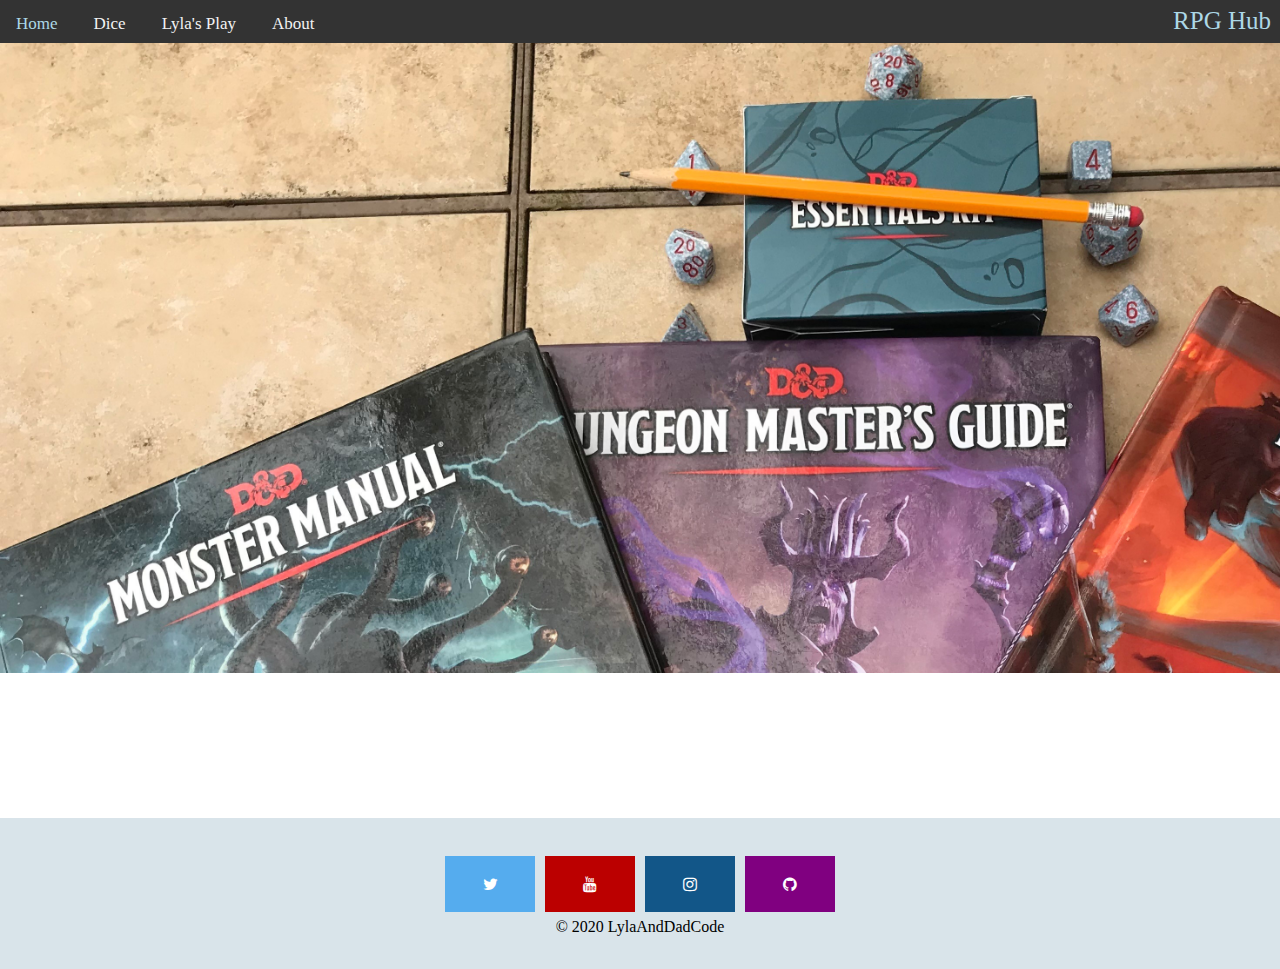
<file: index.html>
<!DOCTYPE html>
<html>
  
  <head>
    <title>RPG Hub</title>
    <meta name="viewport" content="width=device-width, user-scalable=no">
    <link rel="stylesheet" type="text/css" href="normalize.css">
    <link rel="stylesheet" type="text/css" href="style2.css">
    <link rel="stylesheet" type="text/css" href="social.css">
    <link rel="stylesheet" href="https://cdnjs.cloudflare.com/ajax/libs/font-awesome/4.7.0/css/font-awesome.min.css">
  </head>
  
  <body>
    <div class="wrap">
      <header class="main-header">
        <div class="container2">
          <div class="main-nav">
            <a href="#" class="fa fa-bars" onclick="clickHamburger()">
            </a>
            <!-- <href="javascript:void(0); class = "fa fa-bars" onclick="clickHamburger()"></a> -->
            
            <span>RPG Hub</span>
            <div id = "nav-id" class="nav">
              <div id="current-view">Home</div>
              <a href="dice.html">Dice</a>
              <a href="play.html">Lyla's Play</a>
              <a href="about.html">About</a>
              
             </div>
          </div>
        </div>
     <!-- <img src="pics/banner_orginal.jpeg" alt="Smiley face" width=100% height=100%> -->
      </header>
      <div class="container">
       <!-- <header> -->
         <!--  <h1>RPG Hub</h1> -->
         <!-- <h2>The center for all your tabletop RPG needs</h2> -->
        <!-- </header> -->
        
      </div>
    </div>
         
    <footer>
      <a href="https://twitter.com/LylaAndDadCode" class="fa fa-twitter" target="_blank"></a>
      <a href="https://www.youtube.com/channel/UCJ-56aHCBQd4Z-b6Pp9zCNQ" class="fa fa-youtube" target="_blank"></a>
      <a href="https://www.instagram.com/lylaanddadcode/" class="fa fa-instagram" target="_blank"></a>
      <a href="https://github.com/LylaAndDadCode/RPG_Hub" class="fa fa-github" target="_blank"></a>
      <br>
      
      <span class = copyright title = "We are not Lawyers">&copy; 2020 LylaAndDadCode</span>
     
    </footer>
    <script src="dice.js"></script>
  </body>
    
	
</html>
</file>
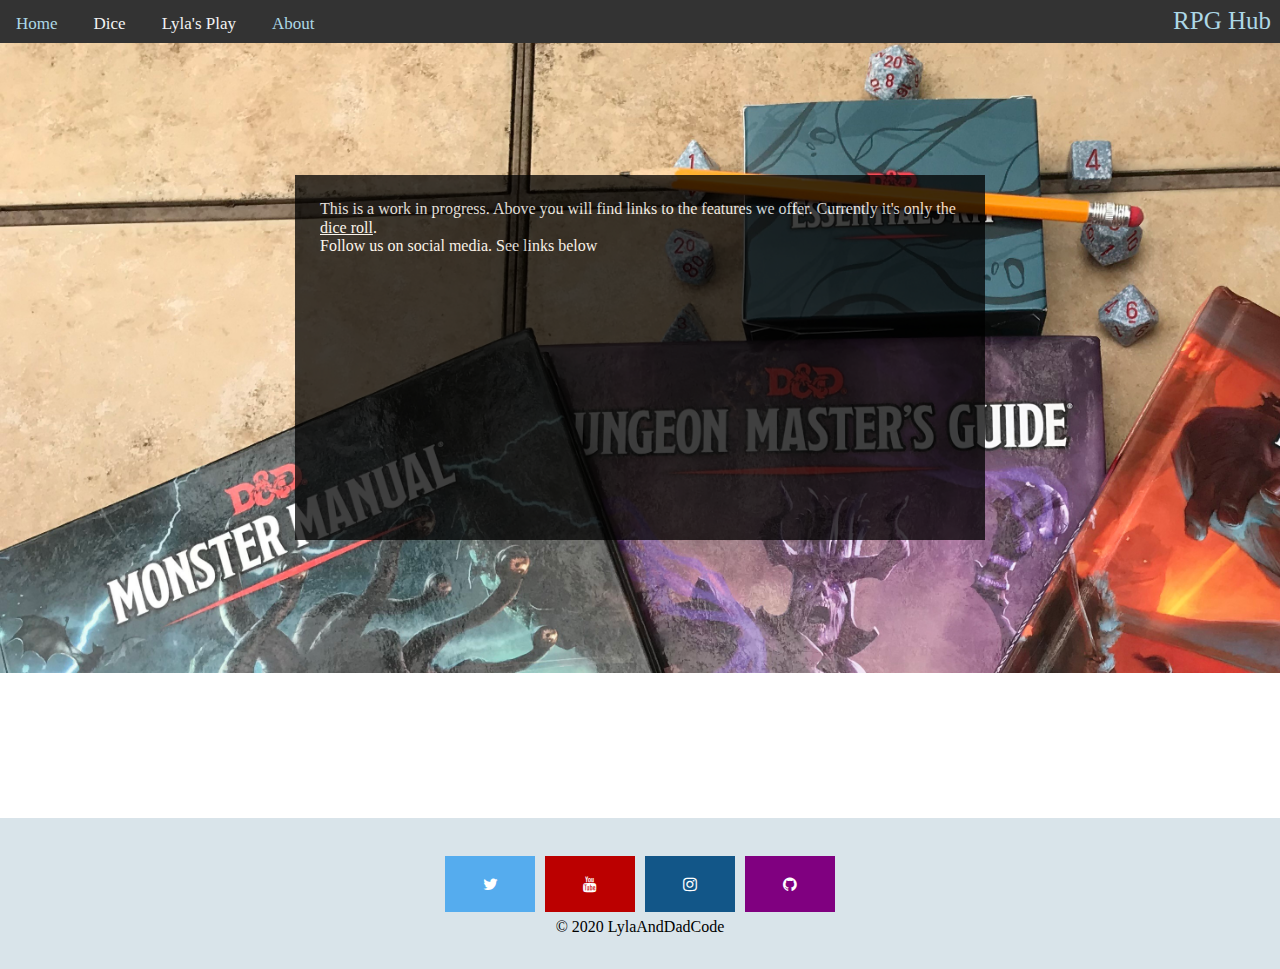
<file: about.html>
<!DOCTYPE html>
<html>
  
  <head>
    <title>RPG Hub</title>
    <meta name="viewport" content="width=device-width, user-scalable=no">
    <link rel="stylesheet" type="text/css" href="normalize.css">
    <link rel="stylesheet" type="text/css" href="style2.css">
    <link rel="stylesheet" type="text/css" href="social.css">
    <link rel="stylesheet" href="https://cdnjs.cloudflare.com/ajax/libs/font-awesome/4.7.0/css/font-awesome.min.css">
  </head>
  
  <body>
    <div class="wrap">
      <header class="main-header">
        <div class="container2">
          <div class="main-nav">
            <a href="#" class="fa fa-bars" onclick="clickHamburger()">
            </a>
            <!-- <href="javascript:void(0); class = "fa fa-bars" onclick="clickHamburger()"></a> -->
            
            <span>RPG Hub</span>
            <div id = "nav-id" class="nav">
              <a href="index.html">Home</a>
              <a href="dice.html">Dice</a>
              <a href="play.html">Lyla's Play</a>
              <div id="current-view">About</div>
            </div>
          </div>
        </div>
      
      </header>
      <!--
      <h2>About</h2>
      -->
      <div class="container">
        <div class="box box-about">
            <div class="inside-box">
              <span class="about-text">This is a work in progress.  Above you will find links to the features we offer. 
              Currently it's only the <a href="dice.html">dice roll</a>. <br> 
              Follow us on social media. See links below
              </span>
          </div>
        </div>  
      </div>
    </div>
         
    <footer>
      <a href="https://twitter.com/LylaAndDadCode" class="fa fa-twitter" target="_blank"></a>
      <a href="https://www.youtube.com/channel/UCJ-56aHCBQd4Z-b6Pp9zCNQ" class="fa fa-youtube" target="_blank"></a>
      <a href="https://www.instagram.com/lylaanddadcode/" class="fa fa-instagram" target="_blank"></a>
      <a href="https://github.com/LylaAndDadCode/RPG_Hub" class="fa fa-github" target="_blank"></a>
      <br>
      
      <span class = copyright title = "We are not Lawyers">&copy; 2020 LylaAndDadCode</span>
     
    </footer>
    <script src="dice.js"></script>
  </body>
    
	
</html>
</file>
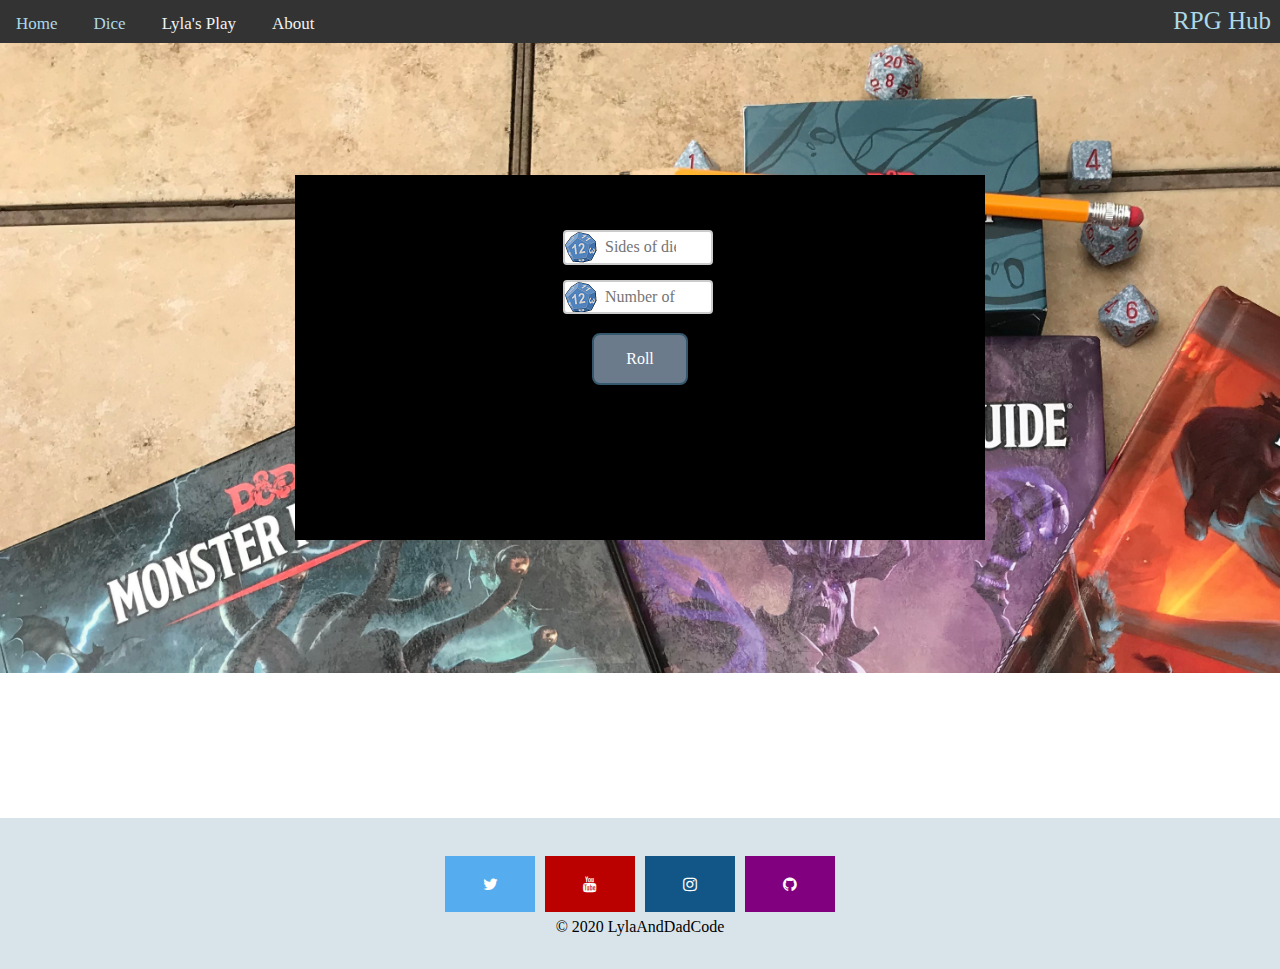
<file: dice.html>
<!DOCTYPE html>
<html>
  
  <head>
    <title>RPG Hub</title>
    <meta name="viewport" content="width=device-width, user-scalable=no">
    <link rel="stylesheet" type="text/css" href="normalize.css">
    <link rel="stylesheet" type="text/css" href="style2.css">
    <link rel="stylesheet" type="text/css" href="social.css">
    <link rel="stylesheet" href="https://cdnjs.cloudflare.com/ajax/libs/font-awesome/4.7.0/css/font-awesome.min.css">
  </head>
  
  <body>
    <div class="wrap">
      <header class="main-header">
        <div class="container2">
          <div class="main-nav">
            <a href="#" class="fa fa-bars" onclick="clickHamburger()">
            </a>
            <!-- <href="javascript:void(0); class = "fa fa-bars" onclick="clickHamburger()"></a> -->
            
            <span>RPG Hub</span>
            <div id = "nav-id" class="nav">
              <a href="index.html">Home</a>
              <div id="current-view">Dice</div>
              <a href="play.html">Lyla's Play</a>
              <a href="about.html">About</a>
            </div> 
          </div>
        </div>
      
      </header>
      <!--<h2>Online Dice</h2>
      -->   
      <div class="container">
        <div class="box">
          <form autocomplete="off" class="form-div">
            <div class="input-div">
              <!-- <label>Sides of die</label> -->
              <!-- <input type="number" id = "sides" name="sides" placeholder="Sides of die"> -->
              <input type="number" inputmode="numeric" pattern="[0-9]*" id = "sides" name="sides" placeholder="Sides of die">
              <label class="error" id='sidesError'></label>
              <!-- <label for="sides">Sides of die</label> -->
            </div>
         
            <div class="input-div">
              <!-- <label>Number of die</label> -->
              
                <input type="number" inputmode="numeric" pattern="[0-9]*" id = "number" name="number" placeholder="Number of dice">
              
              
             
              <label class="error" id='numberError'></label>
              <!-- <label for="number">Number of die</label> -->
            </div>
   
            <div class ="button-div">
              <button type="button" class="roll-button" onclick="roll(document.getElementById('sides').value,document.getElementById('number').value)">Roll</button>
            </div>
            
            <div class ="dice-div">
              <div class ="dice" id="result">
                <!-- dice.js will add dice here -->
              </div>
            </div>
              
            <div>
              <label id="sum">
                <!-- dice.js will add sum of dice here -->
              </label>
            </div>
          </form>
        </div>  
      </div>
    </div>
         
    <footer>
      <a href="https://twitter.com/LylaAndDadCode" class="fa fa-twitter" target="_blank"></a>
      <a href="https://www.youtube.com/channel/UCJ-56aHCBQd4Z-b6Pp9zCNQ" class="fa fa-youtube" target="_blank"></a>
      <a href="https://www.instagram.com/lylaanddadcode/" class="fa fa-instagram" target="_blank"></a>
      <a href="https://github.com/LylaAndDadCode/RPG_Hub" class="fa fa-github" target="_blank"></a>
      <br>
      
      <span class = copyright title = "We are not Lawyers">&copy; 2020 LylaAndDadCode</span>
     
    </footer>
    <script src="dice.js"></script>
  </body>
    
	
</html>
</file>
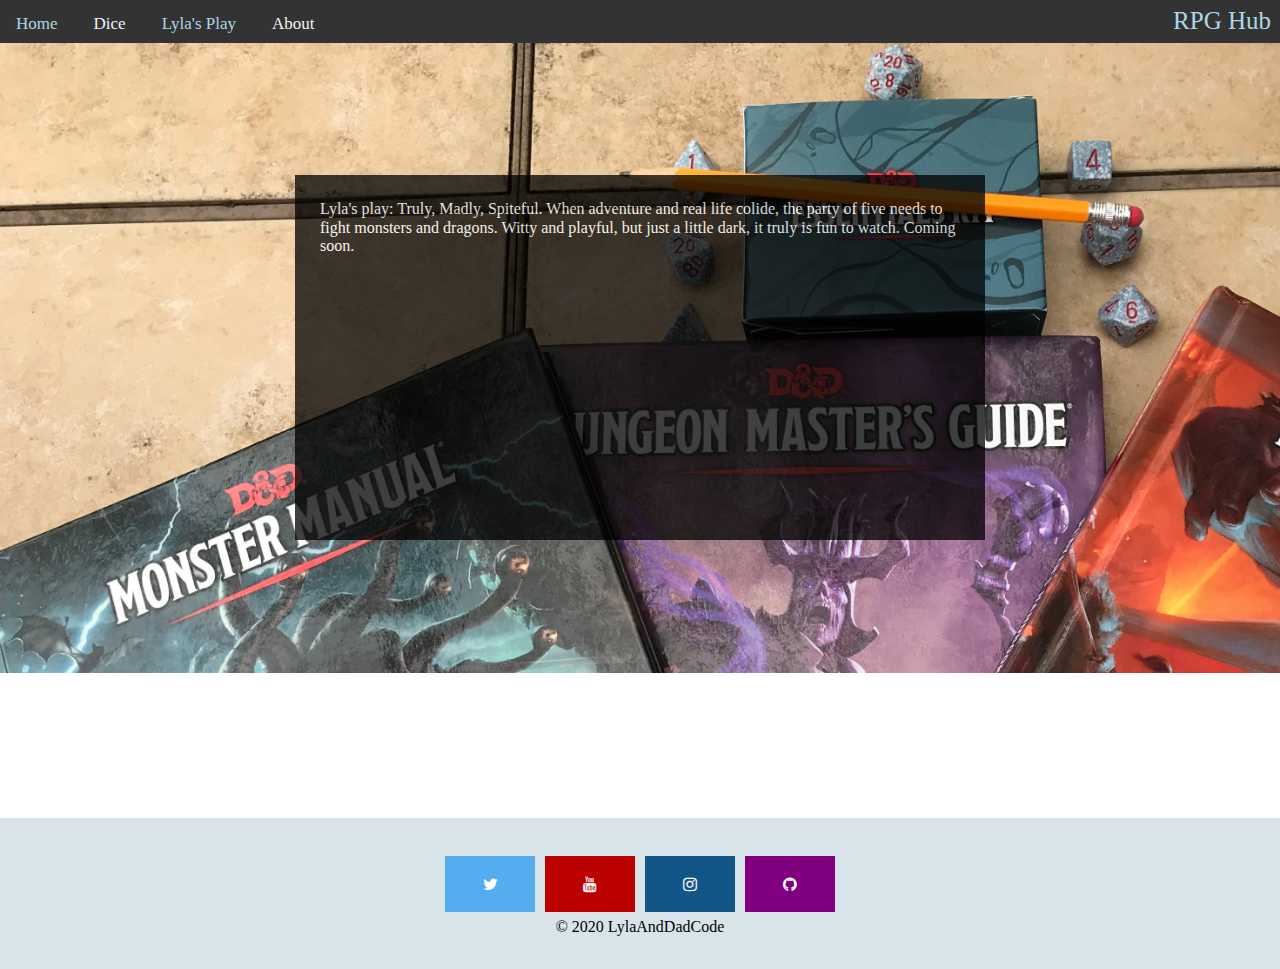
<file: play.html>
<!DOCTYPE html>
<html>
  
  <head>
    <title>RPG Hub</title>
    <meta name="viewport" content="width=device-width, user-scalable=no">
    <link rel="stylesheet" type="text/css" href="normalize.css">
    <link rel="stylesheet" type="text/css" href="style2.css">
    <link rel="stylesheet" type="text/css" href="social.css">
    <link rel="stylesheet" href="https://cdnjs.cloudflare.com/ajax/libs/font-awesome/4.7.0/css/font-awesome.min.css">
  </head>
  
  <body>
    <div class="wrap">
      <header class="main-header">
        <div class="container2">
          <div class="main-nav">
            <a href="#" class="fa fa-bars" onclick="clickHamburger()">
            </a>
            <!-- <href="javascript:void(0); class = "fa fa-bars" onclick="clickHamburger()"></a> -->
            
            <span>RPG Hub</span>
            <div id = "nav-id" class="nav">
              <a href="index.html">Home</a>
              <a href="dice.html">Dice</a>
              <div id="current-view">Lyla's Play</div>
              <a href="about.html">About</a>
            </div>
          </div>
        </div>
     <!-- <img src="pics/banner_orginal.jpeg" alt="Smiley face" width=100% height=100%> -->
      </header>
      <div class="container">
        <div class="box box-about">
            <div class="inside-box">
              <span class="about-text">Lyla's play: Truly, Madly, Spiteful. When adventure and real life colide, the party of five needs to fight monsters and dragons. Witty and playful, but just a little dark, it truly is fun to watch.  Coming soon.
              </span>
          </div>
        </div>  
      </div>
    </div>
         
    <footer>
      <a href="https://twitter.com/LylaAndDadCode" class="fa fa-twitter" target="_blank"></a>
      <a href="https://www.youtube.com/channel/UCJ-56aHCBQd4Z-b6Pp9zCNQ" class="fa fa-youtube" target="_blank"></a>
      <a href="https://www.instagram.com/lylaanddadcode/" class="fa fa-instagram" target="_blank"></a>
      <a href="https://github.com/LylaAndDadCode/RPG_Hub" class="fa fa-github" target="_blank"></a>
      <br>
      
      <span class = copyright title = "We are not Lawyers">&copy; 2020 LylaAndDadCode</span>
     
    </footer>
    <script src="dice.js"></script>
  </body>
    
	
</html>
</file>
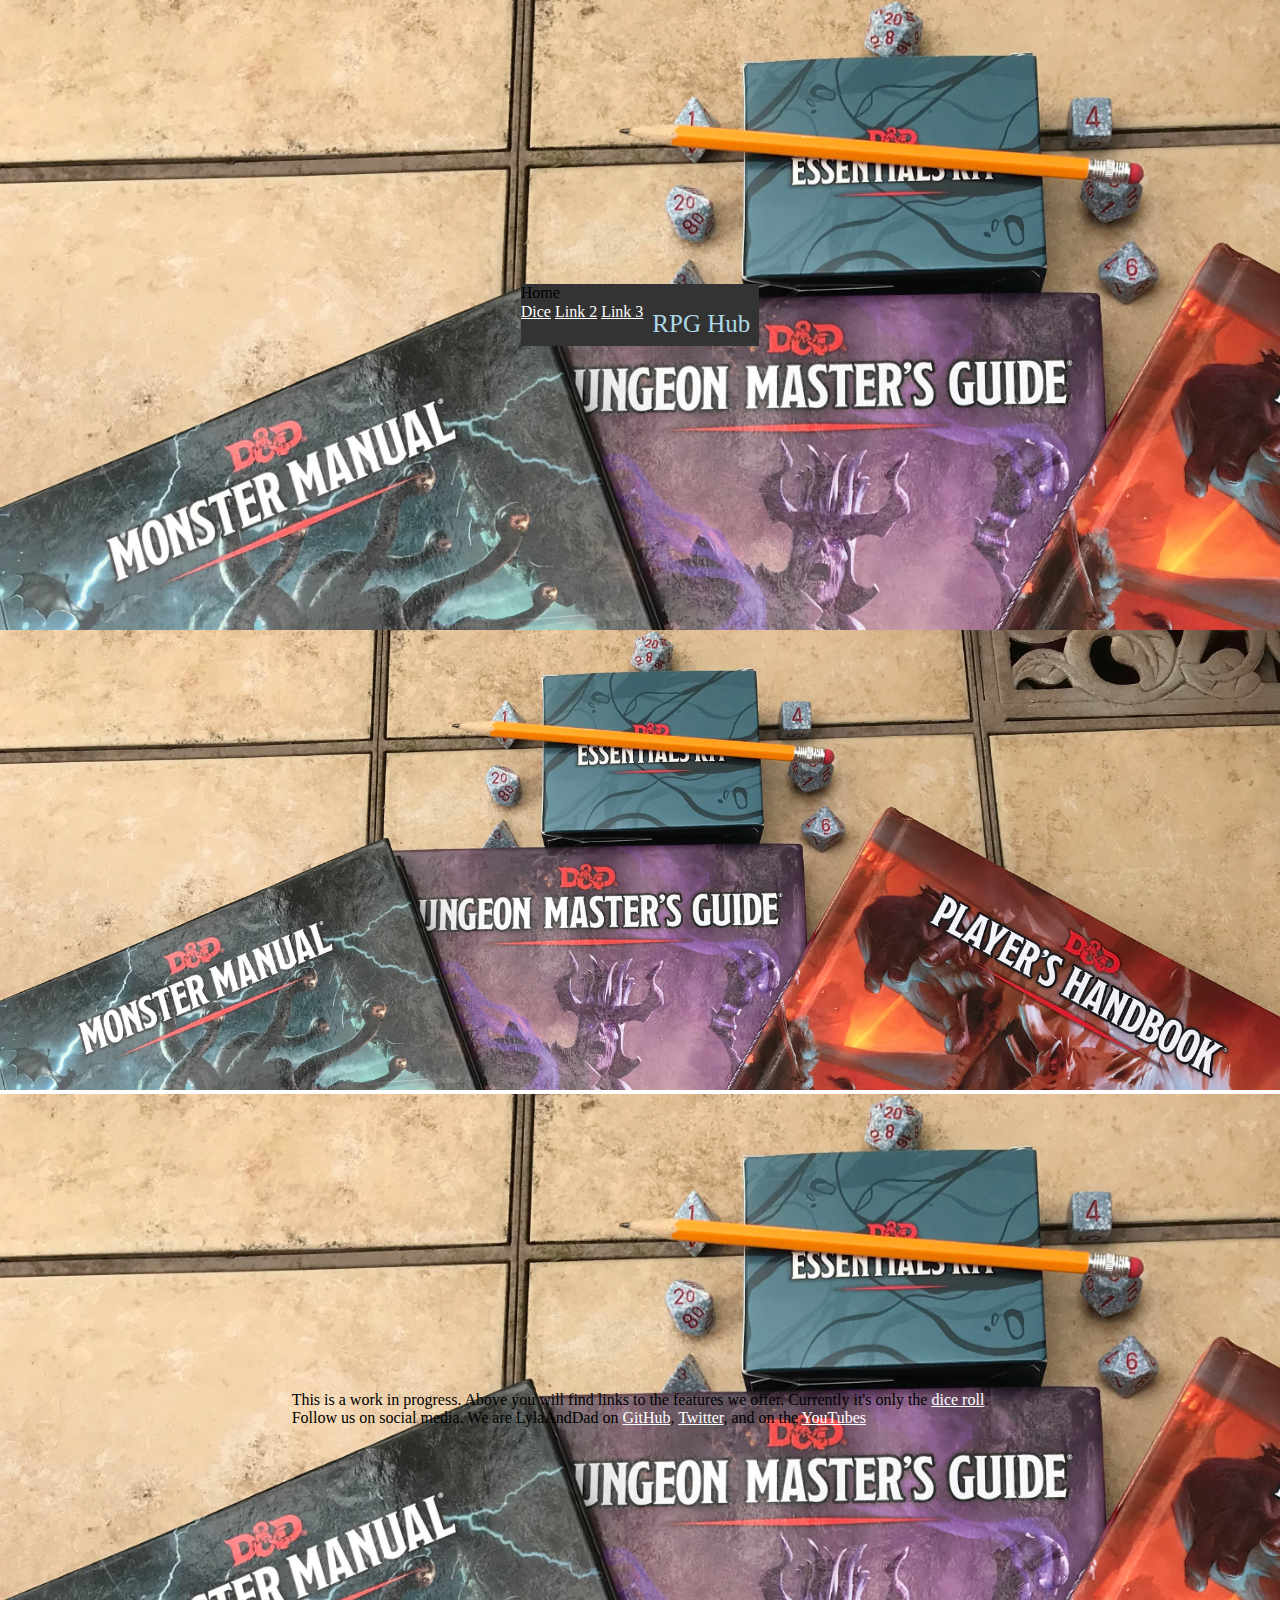
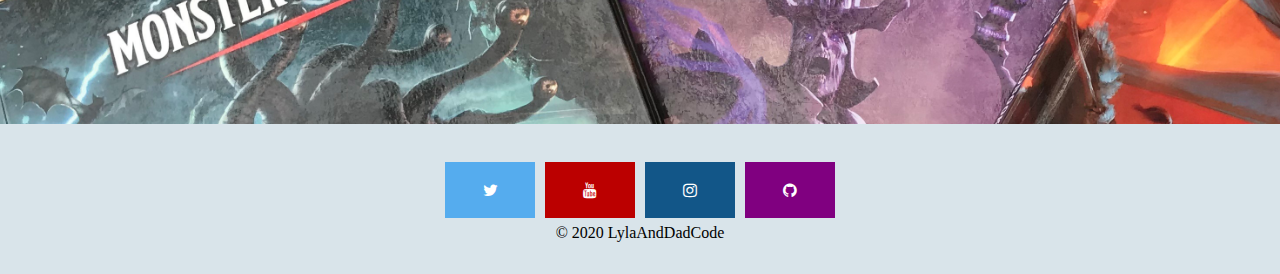
<file: social.html>
<!DOCTYPE html>
<html>
  
  <head>
    <title>RPG Hub</title>
    <link rel="stylesheet" type="text/css" href="normalize.css">
    <link rel="stylesheet" type="text/css" href="style2.css">
    <link rel="stylesheet" type="text/css" href="social.css">
    <link rel="stylesheet" href="https://cdnjs.cloudflare.com/ajax/libs/font-awesome/4.7.0/css/font-awesome.min.css">


  </head>
  
  <body>
    <div class="wrap">
      <header class="main-header">
        <div class="container">
          <div class="main-nav">
            <div>Home</div>
            <a href="dice.html">Dice</a>
            <a href="#">Link 2</a>
            <a href="#">Link 3</a>
            <span>RPG Hub</span>
             
          </div>
        </div>
      <img src="pics/banner_orginal.jpeg" alt="Smiley face" width=100% height=100%>
      </header>
      <div class="container">
       <!-- <header> -->
         <!--  <h1>RPG Hub</h1> -->
         <!-- <h2>The center for all your tabletop RPG needs</h2> -->
        <!-- </header> -->
        <p>This is a work in progress.  Above you will find links to the features we offer. 
        Currently it's only the <a href="dice.html">dice roll</a>. <br> 
        Follow us on social media.  We are LylaAndDad on 
        <a href="https://github.com/LylaAndDadCode/RPG_Hub" target="_blank">GitHub</a>, 
        <a href="https://twitter.com/LylaAndDadCode" target="_blank">Twitter</a>, 
        and on the <a href="https://www.youtube.com/channel/UCJ-56aHCBQd4Z-b6Pp9zCNQ" target="_blank">YouTubes</a></p>
       
      </div>
    </div>
         
    <footer>
      <a href="https://twitter.com/LylaAndDadCode" class="fa fa-twitter" target="_blank"></a>
      <a href="https://www.youtube.com/channel/UCJ-56aHCBQd4Z-b6Pp9zCNQ" class="fa fa-youtube" target="_blank"></a>
      <a href="#" class="fa fa-instagram"></a>
      <a href="https://github.com/LylaAndDadCode/RPG_Hub" class="fa fa-github" target="_blank"></a>
      
      <br>
      
        

      

      <span class = copyright title = "We are not Lawyers">&copy; 2020 LylaAndDadCode</span>
     
    </footer>
  
  </body>
    
	
</html>
</file>
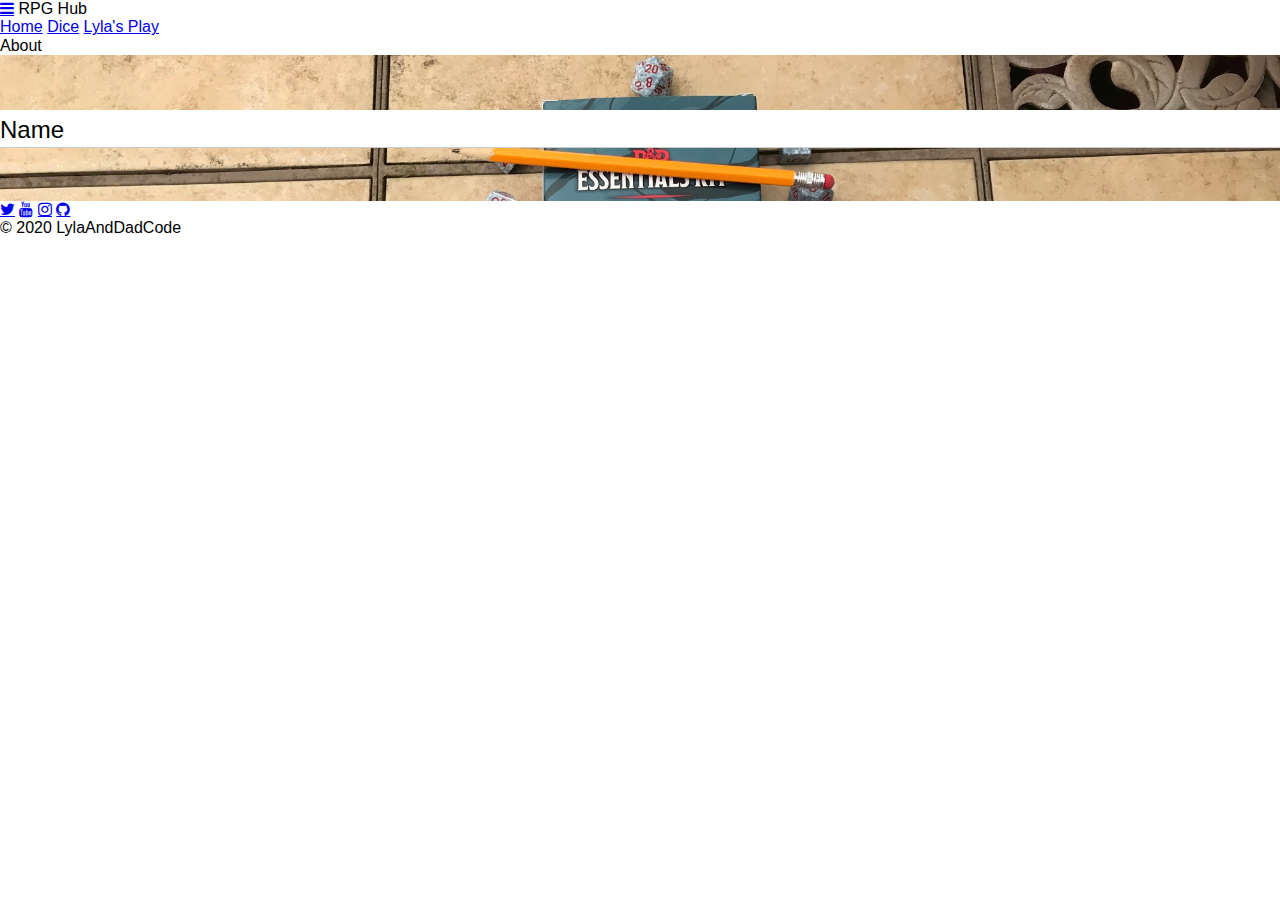
<file: Test.html>
<!DOCTYPE html>
<html>
  
  <head>
    <title>RPG Hub</title>
    <meta name="viewport" content="width=device-width, user-scalable=no">
    <link rel="stylesheet" type="text/css" href="normalize.css">
   
    <link rel="stylesheet" type="text/css" href="test.css">
    <link rel="stylesheet" href="https://cdnjs.cloudflare.com/ajax/libs/font-awesome/4.7.0/css/font-awesome.min.css">
  </head>
  
  <body>
    <div class="wrap">
      <header class="main-header">
        <div class="container2">
          <div class="main-nav">
            <a href="#" class="fa fa-bars" onclick="clickHamburger()">
            </a>
            <!-- <href="javascript:void(0); class = "fa fa-bars" onclick="clickHamburger()"></a> -->
            
            <span>RPG Hub</span>
            <div id = "nav-id" class="nav">
              <a href="index.html">Home</a>
              <a href="dice.html">Dice</a>
              <a href="play.html">Lyla's Play</a>
              <div id="current-view">About</div>
            </div>
          </div>
        </div>
      
      </header>
      <!--
      <h2>About</h2>
      -->
      <div class="container">
        <br>
        <br>
        <div class="field">
          <input type="text" name="fullname" id="fullname" placeholder=" ">
          <label for="fullname">Name</label>
        </div>
        <br>
        <br>
      </div>
    </div>
         
    <footer>
      <a href="https://twitter.com/LylaAndDadCode" class="fa fa-twitter" target="_blank"></a>
      <a href="https://www.youtube.com/channel/UCJ-56aHCBQd4Z-b6Pp9zCNQ" class="fa fa-youtube" target="_blank"></a>
      <a href="https://www.instagram.com/lylaanddadcode/" class="fa fa-instagram" target="_blank"></a>
      <a href="https://github.com/LylaAndDadCode/RPG_Hub" class="fa fa-github" target="_blank"></a>
      <br>
      
      <span class = copyright title = "We are not Lawyers">&copy; 2020 LylaAndDadCode</span>
     
    </footer>
    <script src="dice.js"></script>
  </body>
    
	
</html>
</file>
<file: style2.css>
.header {
  /* The image used */
  background-image: url("img_nature.jpg");

  min-height: 380px;

  /* Center and scale the image nicely */
  background-position: center;
  background-repeat: no-repeat;
  background-size: cover;

  /* Needed to position the navbar */
  position: relative;
}

a {
  color: white;
  transition: all .5s;
}

a:hover {
  color: red;
  transition: all .5s;
}

body{
      
     
}

.floating-input {
 & + .floating-label {
   transition: transform .25s, opacity .25s ease-in-out;
   transform-origin: 0 0;
   opacity: .5;
 }
}

.floating-label {
  &:focus,
  &:not(:placeholder-shown) {
    border-color: rgba(white, .1);
    & + .floating-label {
      transform: translate(1%, -30%) scale(.8);
      opacity: .25;
    }
  }
}

.floating-input {
  &,
  & + .floating-label {
    line-height: 1;
    font: inherit;
    padding: 1.5em;
    height: 4em;
  }
}

.floating-label-field {
  & + .floating-label {
    position: absolute;
    top: 0;
    left: 0;
    user-select: none;
  }
}

/* Hide the browser-specific focus styles */
.floating-input {
  border-width: 0;
  color: rgba(#2c3e50, .75);
  &:focus {
    outline: 0;
    box-shadow: 0;
  }

  &::placeholder {
    color: transparent;
  }
}



/* Position the navbar container inside the image */
.container {
  /*position: absolute; */
  margin-top: 0px;
  width: 100%;
  height: 70vh;
  background-image: url("pics/banner_orginal.jpeg"); /*#35586C: */
  background-size: cover;
  display: flex;
  align-items: center;
  justify-content: center;
}


/*
.container-dice {
  
  position: relative; 
    height: 100vh;
    width: 100%;
    display: flex;
    align-items: center;
    justify-content: center;
    
  /*margin-top: 0px;
  width: 100%;
  height: 500px;
  content: "";
}*/

.box {
  background-color: black;
  align-items: center;
  justify-content: center;
  width: 70%;
  height: 70%;
  padding: 10px
}

.box-about{
  opacity: 75%;
}

.inside-box{
  display: inline-block
  
}
.container-dice::before {    
    content: "";
    background-image: url('pics/banner_orginal.jpeg');
    background-size: cover;
    position: absolute;
    top: 0px;
    right: 0px;
    bottom: 0px;
    left: 0px;
    opacity: 0.1;
}

 /* 
 .container-dice::before {
      background-image: url("pics/banner_orginal.jpeg"); /*#35586C: 
      background-size: cover;
      opacity: .3;
      position: absolute;
      top: 0px;
      right: 0px;
      bottom: 0px;
      left: 0px;
    }
}
*/
/* The navbar */
.main-nav {
  overflow: hidden;
  background-color: #333;
}

/* Style the hamburger menu */
.main-nav fa.fa-bars {
  background: black;
  display: inline-block;
  float: left;
  color: #f2f2f2;
  text-align: center;
  padding: 14px 16px;
  text-decoration: none;
  font-size: 17px;
  
}

.nav {
  display: block;
  max-height: 0px; /* set the sub menu height to `0` */
  transition:all .75s ease-in-out;
  
}

.nav.toggled {
        max-height: 1000px;
        transition: max-height 400ms ease-in-out;
    }

/* Navbar links */
.nav a {
  color: #f2f2f2;
  text-align: center;
  padding: 14px 16px;
  text-decoration: none;
  font-size: 17px;
  display: block;
  
 
}

#current-view {
  color: lightblue;
  text-align: center;
  padding: 14px 16px;
  text-decoration: none;
  font-size: 17px;
  display: block;
 
}

.main-nav span {
  float: right;
  color: lightblue;
  text-align: auto;
  padding: 7px 9px; 
  text-decoration: none;
  font-size: 25px;
  display: inline-block;
}

.main-nav a:hover {
  color: lightblue;
}

.nav a {
  transition: all .5s;
  
}

.nav a:hover {
  color: lightblue;
}

.nav div:hover {
  color: lightblue;
}

footer { 
	text-align: center;
	padding: 2em 0;
	background: #d9e4ea;
}

input[type="number"].error {
    border: 2px solid red;
}

input[type=number] { 
  width: 70%;
  box-sizing: border-box;
  border: 2px solid #ccc;
  border-radius: 4px;
  font-size: 16px;
  background-color: white;
  background-image: url('pics/Dice2.png');
/*  background-position: 10px 10px; */
  background-repeat: no-repeat;
  padding: 6px 20px 6px 40px;
  transition: width 0.4s ease-in-out;
  &:focus { & + label { opacity: 0; } } 
}

/* Section Styles */


.about-text{
  color:white;
  opacity: 100%;
  text-align: center;
  

  
}

.roll-button {
  background-color: #6C7B8B; /*#C0D9D9; */
  border: 2px solid #35586C;
  color: white;
  padding: 15px 32px;
  text-align: center;
  text-decoration: none;
  display: inline-block;
  font-size: 16px;
  margin: 4px 2px;
  cursor: pointer;
  transition-duration: 0.4s;
  border-radius: 8px;
}


.roll-button:hover {
  background-color: #35586C;
  color: #6C7B8B; 
  border: 2px solid #6C7B8B;
}


.error {
  color: red;
  font: italic bold 12px/30px Georgia, serif;
  vertical-align: top;
  display: inline-block;
}
/*
#dice {
  color:black;
  background-color:white;
  padding: 5px;
}
*/

.dice-div   {
  text-align: center;
}

.dice {
  
   margin: auto;
  display: inline-block
}

.dice div{
  float: left; 
  height: 20px;
  width: 20px;
  margin: 10px;
  
  border: 1px solid black;
/*  clear: both; */
  background-color: white;
/*  position: absolute; */
 
  
/*  left: 50%; margin-left: 225px; */
}

#sum {
  color: white;
  text-align: left;
}

.form-div {  
  text-align: center;
}

.button-div{
  margin:10px;
}


.input-div {
  margin:15px;
}

.fa {
  padding: 20px;
  font-size: 30px;
  text-align: center;
  text-decoration: none;
  margin: 5px 2px;
  transition: all .5s;
  border: solid 1px #d9e4ea;
}



@media (min-width: 796px){ /* was 796PX 528*/

.fa {
  width: 50px;
}

.nav {
  display: inline-block;
}

.nav a,
#current-view {
  display: inline-block;
}
  
  .wrap {
    min-height: calc(100vh - 81.77px);
  }
input[type=number]:focus {
  width: 25%;
  }
  
.fa.fa-bars {
  display: none;
  /* visiility: hidden; */
}
  
input[type=number] {
width: 150px;  
}
  
.box {
    width: 50%;
    height: 50%;
    padding: 25px;  
  }  

.form-div {  
  padding: 15px 32px;

}
}
</file>
<file: social.css>
.fa-bars {
  border: none;
  text-align: none;
  padding: 20px;
  font-size: 5px;
  width: 1px;
  margin: 0px;
  transition: all .5s;
}
 

.fa-github {
  background: purple;
  color: white;
}

.fa-github:hover {
    /*opacity: 0.7;*/
    background: white;
    color: purple;
    border: solid 1px purple; 
}


.fa-twitter {
  background: #55ACEE;
  color: white;
}

.fa-twitter:hover {
  background: white;
  color: #55ACEE;
  border: solid 1px #55ACEE; 
}

.fa-youtube {
  background: #bb0000;
  color: white;
}

.fa-youtube:hover {
  background:  white;
  color: #bb0000;
  border: solid 1px #bb0000; 
}

.fa-instagram {
  background: #125688;
  color: white;
}

.fa-instagram:hover {
  background: white;
  color: #125688;
  border: solid 1px #125688;
}
</file>
<file: test.css>
.container {
  /*position: absolute; */
 
  background-image: url("pics/banner_orginal.jpeg"); /*#35586C: */
  background-size: cover;
  
}


body {
  font-family: Avenir Next, Avenir, SegoeUI, sans-serif;
}


form {
  margin: 2em 0;
}
/**
* Make the field a flex-container, reverse the order so label is on top.
*/
 
.field {
  display: flex;
  flex-flow: column-reverse;
  margin-bottom: 1em;
}
/**
* Add a transition to the label and input.
* I'm not even sure that touch-action: manipulation works on
* inputs, but hey, it's new and cool and could remove the 
* pesky delay.
*/
label, input {
  transition: all 0.2s;
  ntouch-action: manipulation;
}

input {
  font-size: 2em;
  border: 0;
  border-bottom: 1px solid #ccc;
  font-family: inherit;
  -webkit-appearance: none;
  border-radius: 0;
  padding: 0;
  cursor: text;
}

input:focus {
  outline: 0;
  border-bottom: 1px solid #666;
}

label {
  /*text-transform: uppercase;
  letter-spacing: 0.05em; */
}
/**
* Translate down and scale the label up to cover the placeholder,
* when following an input (with placeholder-shown support).
* Also make sure the label is only on one row, at max 2/3rds of the
* field—to make sure it scales properly and doesn't wrap.
*/
input:placeholder-shown + label {
  cursor: text;
  max-width: 66.66%;
  white-space: nowrap;
  overflow: hidden;
  text-overflow: ellipsis;
  transform-origin: left bottom;
  transform: translate(0, 2.125rem) scale(1.5);
}
/**
* By default, the placeholder should be transparent. Also, it should 
* inherit the transition.
*/
::-webkit-input-placeholder {
  opacity: 0;
  transition: inherit;
}
/**
* Show the placeholder when the input is focused.
*/
input:focus::-webkit-input-placeholder {
  opacity: 1;
}
/**
* When the element is focused, remove the label transform.
* Also, do this when the placeholder is _not_ shown, i.e. when 
* there's something in the input at all.
*/
input:not(:placeholder-shown) + label,
input:focus + label {
  transform: translate(0, 0) scale(1);
  cursor: pointer;
  color: white;
}
</file>
